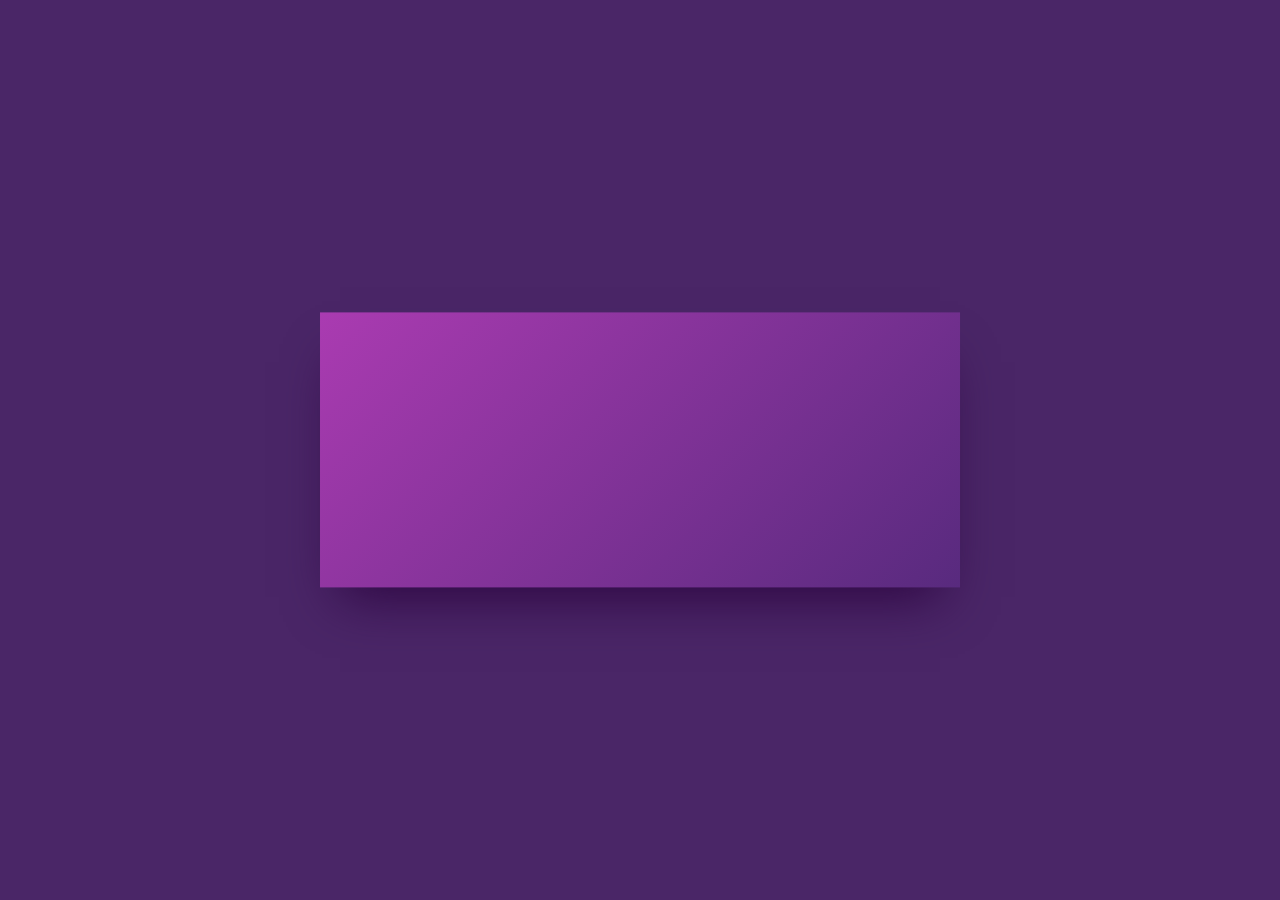
<file: src/peices/index.html>
<!DOCTYPE html>
<html >
<head>
  <meta charset="UTF-8">
  <title>Animating SVG text</title>
  <link rel="stylesheet" href="css/style.css">
</head>

<body>
<svg class="intro" viewbox="0 0 200 86">
  <text text-anchor="start" x="10" y="30" class="text text-stroke" clip-path="url(#text1)">Where</text>
  <text text-anchor="start" x="10" y="50" class="text text-stroke" clip-path="url(#text2)">Ideas</text>
  <text text-anchor="start" x="10" y="70" class="text text-stroke" clip-path="url(#text3)">Begin.</text>
  <text text-anchor="start" x="10" y="30" class="text text-stroke text-stroke-2" clip-path="url(#text1)">Where</text>
  <text text-anchor="start" x="10" y="50" class="text text-stroke text-stroke-2" clip-path="url(#text2)">Ideas</text>
  <text text-anchor="start" x="10" y="70" class="text text-stroke text-stroke-2" clip-path="url(#text3)">Begin.</text>
  <defs>
    <clipPath id="text1">
      <text text-anchor="start" x="10" y="30" class="text">Where</text>
    </clipPath>
    <clipPath id="text2">
      <text text-anchor="start" x="10" y="50" class="text">Ideas</text>
    </clipPath>
    <clipPath id="text3">
      <text text-anchor="start" x="10" y="70" class="text">Begin.</text>
    </clipPath>
    </defs>
</svg>
  <script src='E:\Development\jquery\jquery-3.2.1.js'></script>

    <script src="js/index.js"></script>

</body>
</html>
</file>
<file: src/peices/css/style.css>
body {
  height: 100vh;
  padding: 0;
  margin: 0;
  background: #4a2667;
}

svg.intro {
  background: -webkit-linear-gradient(315deg, #aa3bb1, #582a7e);
  background: linear-gradient(135deg, #aa3bb1, #582a7e);
  max-width: 800px;
  position: absolute;
  top: 50%;
  left: 50%;
  -webkit-transform: translate(-50%, -50%);
          transform: translate(-50%, -50%);
  box-shadow: 0 30px 50px -20px #2e0642;
}
svg.intro .text {
  display: none;
}
svg.intro.go .text {
  font-family: Arial, sans-serif;
  font-size: 20px;
  text-transform: uppercase;
  display: block;
}
svg.intro.go .text-stroke {
  fill: none;
  stroke: #51256f;
  stroke-width: 2.8px;
  stroke-dashoffset: -900;
  stroke-dasharray: 900;
  stroke-linecap: butt;
  stroke-linejoin: round;
  -webkit-animation: dash 2.5s ease-in-out forwards;
          animation: dash 2.5s ease-in-out forwards;
}
svg.intro.go .text-stroke:nth-child(2) {
  -webkit-animation-delay: .3s;
          animation-delay: .3s;
}
svg.intro.go .text-stroke:nth-child(3) {
  -webkit-animation-delay: .9s;
          animation-delay: .9s;
}
svg.intro.go .text-stroke-2 {
  stroke: #f6bdfa;
  -webkit-animation-delay: 1.2s;
          animation-delay: 1.2s;
}
svg.intro.go .text-stroke:nth-child(5) {
  -webkit-animation-delay: 1.5s;
          animation-delay: 1.5s;
}
svg.intro.go .text-stroke:nth-child(6) {
  -webkit-animation-delay: 1.8s;
          animation-delay: 1.8s;
}

@-webkit-keyframes dash {
  100% {
    stroke-dashoffset: 0;
  }
}

@keyframes dash {
  100% {
    stroke-dashoffset: 0;
  }
}
.reload {
  position: absolute;
  bottom: 15px;
  right: 15px;
  background: #fff;
  border: none;
  border-radius: 20px;
  outline: none !important;
  font-size: 11px;
  line-height: 1.5;
  padding: 8px 12px;
  text-transform: uppercase;
  z-index: 10;
  cursor: pointer;
  box-shadow: 0 6px 7px #350e4c;
  -webkit-transition: all 0.1s cubic-bezier(0.67, 0.13, 0.1, 0.81);
  transition: all 0.1s cubic-bezier(0.67, 0.13, 0.1, 0.81);
}
.reload:hover {
  box-shadow: 0 4px 4px #350e4c;
  -webkit-transform: translateY(1px);
          transform: translateY(1px);
}
.reload:active {
  box-shadow: 0 1px 2px #244B94;
  -webkit-transform: translateY(2px);
          transform: translateY(2px);
}
.reload svg {
  vertical-align: middle;
  position: relative;
  top: -2px;
}
</file>
